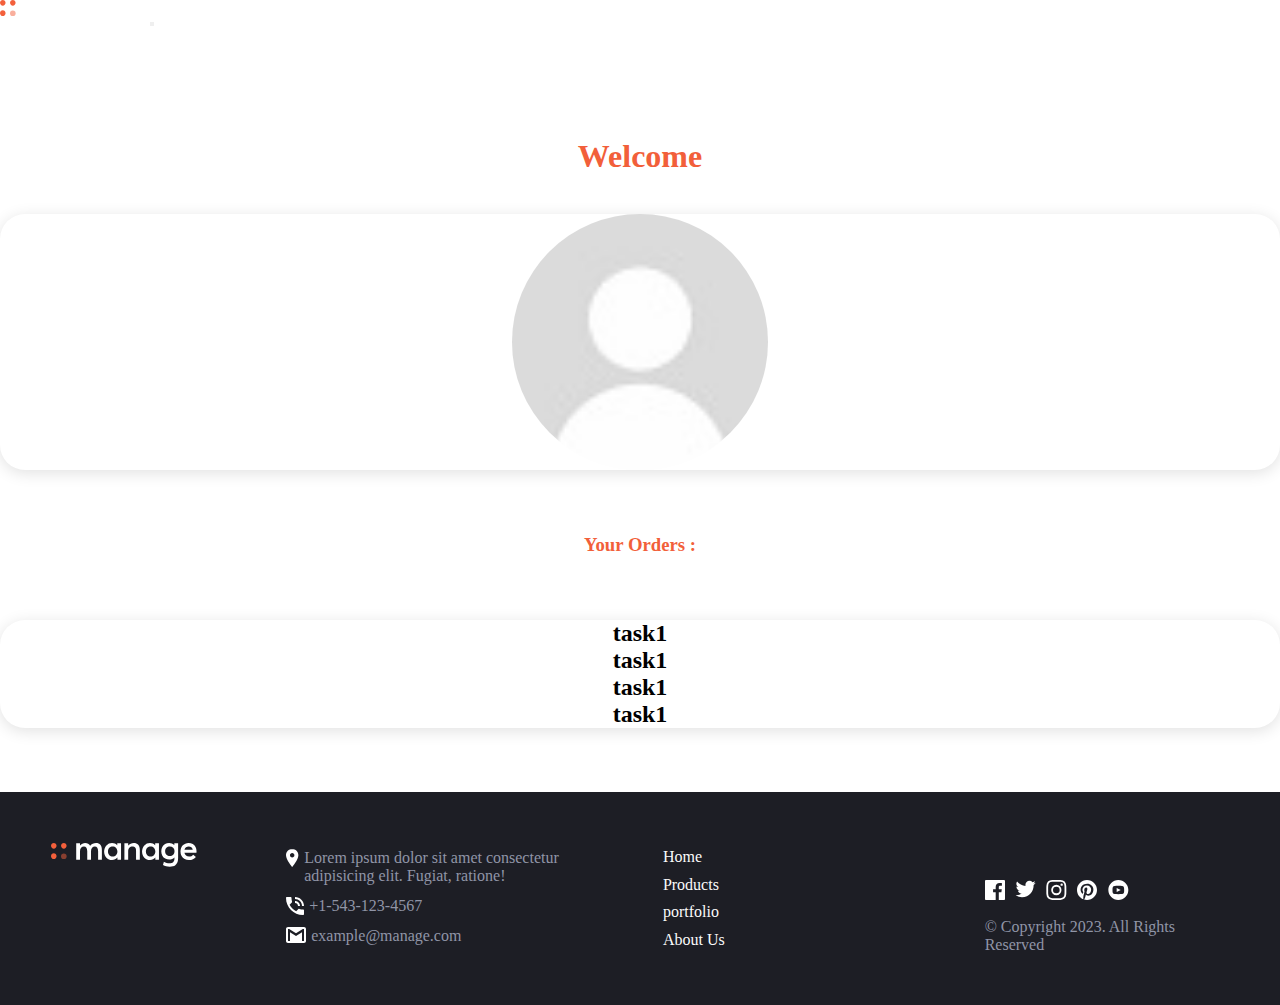
<file: images/user/Learn_Code.HTML>
<!DOCTYPE html>
<html lang="en">
<head>
    <meta charset="UTF-8">
    <meta name="viewport" content="width=device-width, initial-scale=1.0">
    <title>Learn Code</title>
<link href="Learn_Code.CSS" rel="stylesheet" type="text/css">
    <link href="https://cdn.jsdelivr.net/npm/bootstrap@5.3.2/dist/css/bootstrap.min.css" rel="stylesheet" 
    integrity="sha384-T3c6CoIi6uLrA9TneNEoa7RxnatzjcDSCmG1MXxSR1GAsXEV/Dwwykc2MPK8M2HN" crossorigin="anonymous">
</head>

<body>
  <nav class="navbar navbar-expand-lg bg-dark">
    <div class="container-fluid">
      <img
        src="./images/logo-footer.svg"
        class="me-5 ms-4"
        alt="logo"
        class="logo"
      />
      <button
        class="navbar-toggler bg-light"
        type="button"
        data-bs-toggle="collapse"
        data-bs-target="#navbarSupportedContent"
        aria-controls="navbarSupportedContent"
        aria-expanded="false"
        aria-label="Toggle navigation"
      >
        <span class="navbar-toggler-icon"></span>
      </button>
      <div class="links collapse navbar-collapse ms-5" id="navbarSupportedContent">
        <ul class="navbar-nav me-auto mb-2 mb-lg-0">
          <li class="nav-item">
            <a
              class="nav-link"
              aria-current="page"
              href="https://walaa2shraf.github.io/landing-manage/"
              >Home</a
            >
          </li>
          <li class="nav-item">
            <a class="nav-link"  href="https://walaa2shraf.github.io/Products_Manage/">Products</a>
          </li>
          <li class="nav-item">
            <a class="nav-link"  href="#" aria-disabled="true"
              >portofolio</a
            >
          </li>
          <li class="nav-item">
            <a class="nav-link" href="https://walaa2shraf.github.io/About-Us-Manage/"> About Us</a>
          </li>
        </ul>
      </div>
    </div>
  </nav>
  <!-- =============================================================== -->
  <div class="hh">
    <h1>Welcome </h1>
  </div>
  <div class=" row-gap-2">
    <div class=" welcome col-6">
      <img src="./images/4.jpg" alt="logo" class="logo-foot" />
      <h2 id="hello"></h2>
    </div>
    <div class="orders">
      <h3>Your Orders :</h3>
    </div>
    <div class="tasks col-6">
      <h2 id="data">task1</h2>
      <h2 id="data2">task1</h2>
      <h2 id="data3">task1</h2>
      <h2 id="data4">task1</h2>
    </div>
  </div>

  <!-- ============================================================================= -->
  <footer>
    <img src="./images/img-foot/logo-footer.svg" alt="logo" class="logo-foot" />
    <div class="location">
      <ul class="about">
        <li>
          <img src="./images/img-foot/icon-location.svg" alt="location" />
          <p class="">
            Lorem ipsum dolor sit amet consectetur adipisicing elit. Fugiat,
            ratione!
          </p>
        </li>
        <li>
          <img src="./images/img-foot/icon-phone.svg" alt="" />
          <p>+1-543-123-4567</p>
        </li>
        <li>
          <img src="./images/img-foot/icon-email.svg" alt="" />
          <p>example@manage.com</p>
        </li>
      </ul>
    </div>
    <ul class="nav-foot">
      <li><a href="https://walaa2shraf.github.io/landing-manage/">Home</a></li>
      <li><a href="https://walaa2shraf.github.io/Products_Manage/">Products</a></li>
      <li><a href="#">portfolio</a></li>
      <li><a href="https://walaa2shraf.github.io/About-Us-Manage/">About Us</a></li>
    </ul>
    <div class="social">
      <ul class="media">
        <li>
          <a href="#"><img src="./images/img-foot/icon-facebook.svg" alt="" /></a>
        </li>
        <li>
          <a href="#"><img src="./images/img-foot/icon-twitter.svg" alt="" /></a>
        </li>
        <li>
          <a href="#"><img src="./images/img-foot/icon-instagram.svg" alt="" /></a>
        </li>
        <li>
          <a href="#"><img src="./images/img-foot/icon-pinterest.svg" alt="" /></a>
        </li>
        <li>
          <a href="#"><img src="./images/img-foot/icon-youtube.svg" alt="" /></a>
        </li>
      </ul>
      <p>&#169; Copyright 2023. All Rights Reserved</p>
    </div>
  </footer>


<!-------------------------------------------------------------------------->
  <script>
      document.addEventListener("icon-error.svg", function () {
          const imageURLInput = document.getElementById("icon-error.svg");
          const imagePreview = document.getElementById("icon-error.svg");

          imageURLInput.addEventListener("sub", function () {
              
              const imageURL = imageURLInput.value.trim();

              if (imageURL === "icon-error.svg") {
                  imagePreview.src = "icon-error.svg"; 
              } else {
                  
                  imagePreview.src = imageURL;
              }
          });

          imageURLInput.value = "icon-error.svg";
          imageURLInput.dispatchEvent(new Event("sub"));
      });
  </script>

  <script>
      // Function to generate a fake user
      var username = JSON.parse(localStorage.getItem("fakeUser"));
      var user1=username.firstName
      var user2=username.lastName
      document.getElementById('hello').innerHTML="hello "+user1+ " " +user2

  </script>
  <script src="https://cdn.jsdelivr.net/npm/bootstrap@5.3.2/dist/js/bootstrap.min.js"
    integrity="sha384-BBtl+eGJRgqQAUMxJ7pMwbEyER4l1g+O15P+16Ep7Q9Q+zqX6gSbd85u4mG4QzX+"
    crossorigin="anonymous"></script>
  <script src="https://cdn.jsdelivr.net/npm/@popperjs/core@2.11.8/dist/umd/popper.min.js"
    integrity="sha384-I7E8VVD/ismYTF4hNIPjVp/Zjvgyol6VFvRkX/vR+Vc4jQkC+hVqc2pM8ODewa9r"
    crossorigin="anonymous"></script>

</body>

</html>
</file>
<file: images/user/Learn_Code.CSS>
*{
   padding: 0px;
   margin: 0px; 
   /* outline: 1px solid red; */
}
/* ====================== navbar =================================== */
nav .links ul li a {
   color: white;
}
nav .links ul li a:hover {
   color: hsl(227, 12%, 61%);
}
nav li a:hover {
   color: hsl(227, 12%, 61%);
}
.links li:hover {
   border-bottom: 3px solid hsl(12, 88%, 59%);
}

/* ================================================================================== */
h1 {
   text-align: center;
}
.hh{
   color:  hsl(12, 88%, 59%);
   margin: 3%;
}
.welcome {
   box-shadow:0px 3px 16px rgba(0, 0, 0, 0.12);
   border-radius: 25px;
   margin: auto;
   margin-bottom:5% ;
   display: flex;
   justify-content: center;
   align-items: center;
   flex-direction: column;
   /* width: 85%; */
}

.orders {
   color:  hsl(12, 88%, 59%);
   margin: auto;
   display: flex;
   justify-content: center;
   text-align: left;
}
.tasks {
   box-shadow:0px 3px 16px rgba(0, 0, 0, 0.12);
   border-radius: 25px;
   margin: auto;
   margin-top: 5%;
   margin-bottom: 5%;
   display: flex;
   justify-content: center;
   align-items: center;
   flex-direction: column;
   /* width: 85%; */
}

.col-6 img{
   width: 20%;
   border-radius: 50%;
   /* margin-left: 10%; */
   display: flex;
} 
.hello{
   margin-left: 10%;
}
.data{
   padding-top :40%;
   text-align: left;
}   
/* ================================= footer ================================== */
p {
   color:hsl(227, 12%, 61%);
}
footer {
   background-color: hsl(233, 12%, 13%);
   display: flex;
   gap: 7%;
   padding: 4%;
}
footer img {
   display: flex;
   align-self: self-start;
   z-index: 2;
}
footer ul {
   list-style-type: none;
}
.location {
   display: flex;
   flex-direction: column;
   width: 40% ;
   flex-grow: 1;
}
.media {
   width: 70%;
   display: flex;
   gap: 6%;
   margin-top:15% ;
}
.media li {
   gap: 20%;

}
.media li :hover {
   width: 140%;
}
.about li {
   display: flex;  
   gap: 2%;  
   padding: 2%;
}
.nav-foot {
   width: 33%;
   flex-grow: 1;
}

.nav-foot a {
   text-decoration: none;
   color: hsl(0, 0%, 98%);
}
.nav-foot a:hover {
   color: hsl(12, 88%, 59%);
}
.nav-foot li {
   padding: 2%;
}

.social {
   display: flex;
   flex-direction: column;
   justify-content: space-between;
   width: 33%;
   flex-grow: 1;
}
.social p {
   display: flex;
   justify-content: center;
   align-items: center;
} 


/* =============================  media quiery  =========================== */
@media only screen and (max-width:991px){
   .div1 {
      display: flex;
      flex-direction: column;
      padding:2px 20px 2px 20px;
   }
   
   .div2 {
      display: flex;
      flex-direction: column;
      justify-content:flex-start;
      padding:5px 30px 5px 30px;
   }
   .image2 img{
      margin: auto;
      width: 80%;  
   } 
   .div3 {
      display: flex;
      flex-direction: column;
      padding:2px 20px 2px 20px;
   }
   /* ================ footer ===================== */
   footer {
      background-color: hsl(233, 12%, 13%);
      display: flex;
      flex-direction: column;
      align-items: center;
      gap: 7%;
      padding: 4%;
   }
   footer img {
      display: flex;
      align-self: self-start;
   }
   footer ul {
      list-style-type: none;
   }
   .location {
      display: flex;
      flex-direction: column;
      justify-content:flex-start;
      width:100% ;
      flex-grow: 1;
   }
   .logo-foot {
      display: inline-block;
      margin: auto;
      padding: 7%;
   }
   .social {
      width: 75%;
      align-items: center;
   }
   .media {
      display: flex;
      align-items: center;
      justify-content: center;
      gap: 15%;
      margin: 7%;
   }
   
   .about li {
      display: flex;  
      gap: 7%;  
      padding: 4%;
   }
   .nav-foot {
      margin: 10%;
      flex-grow: 1;
   }
   .nav-foot a {
      text-decoration: none;
      color: hsl(0, 0%, 98%);
   }
   
   .nav-foot li {
      padding: 2%;
   }
   
   .social p {
      display: flex;
      text-align: center;
      padding: 3%;
      width: 100%;
   }
}
</file>
